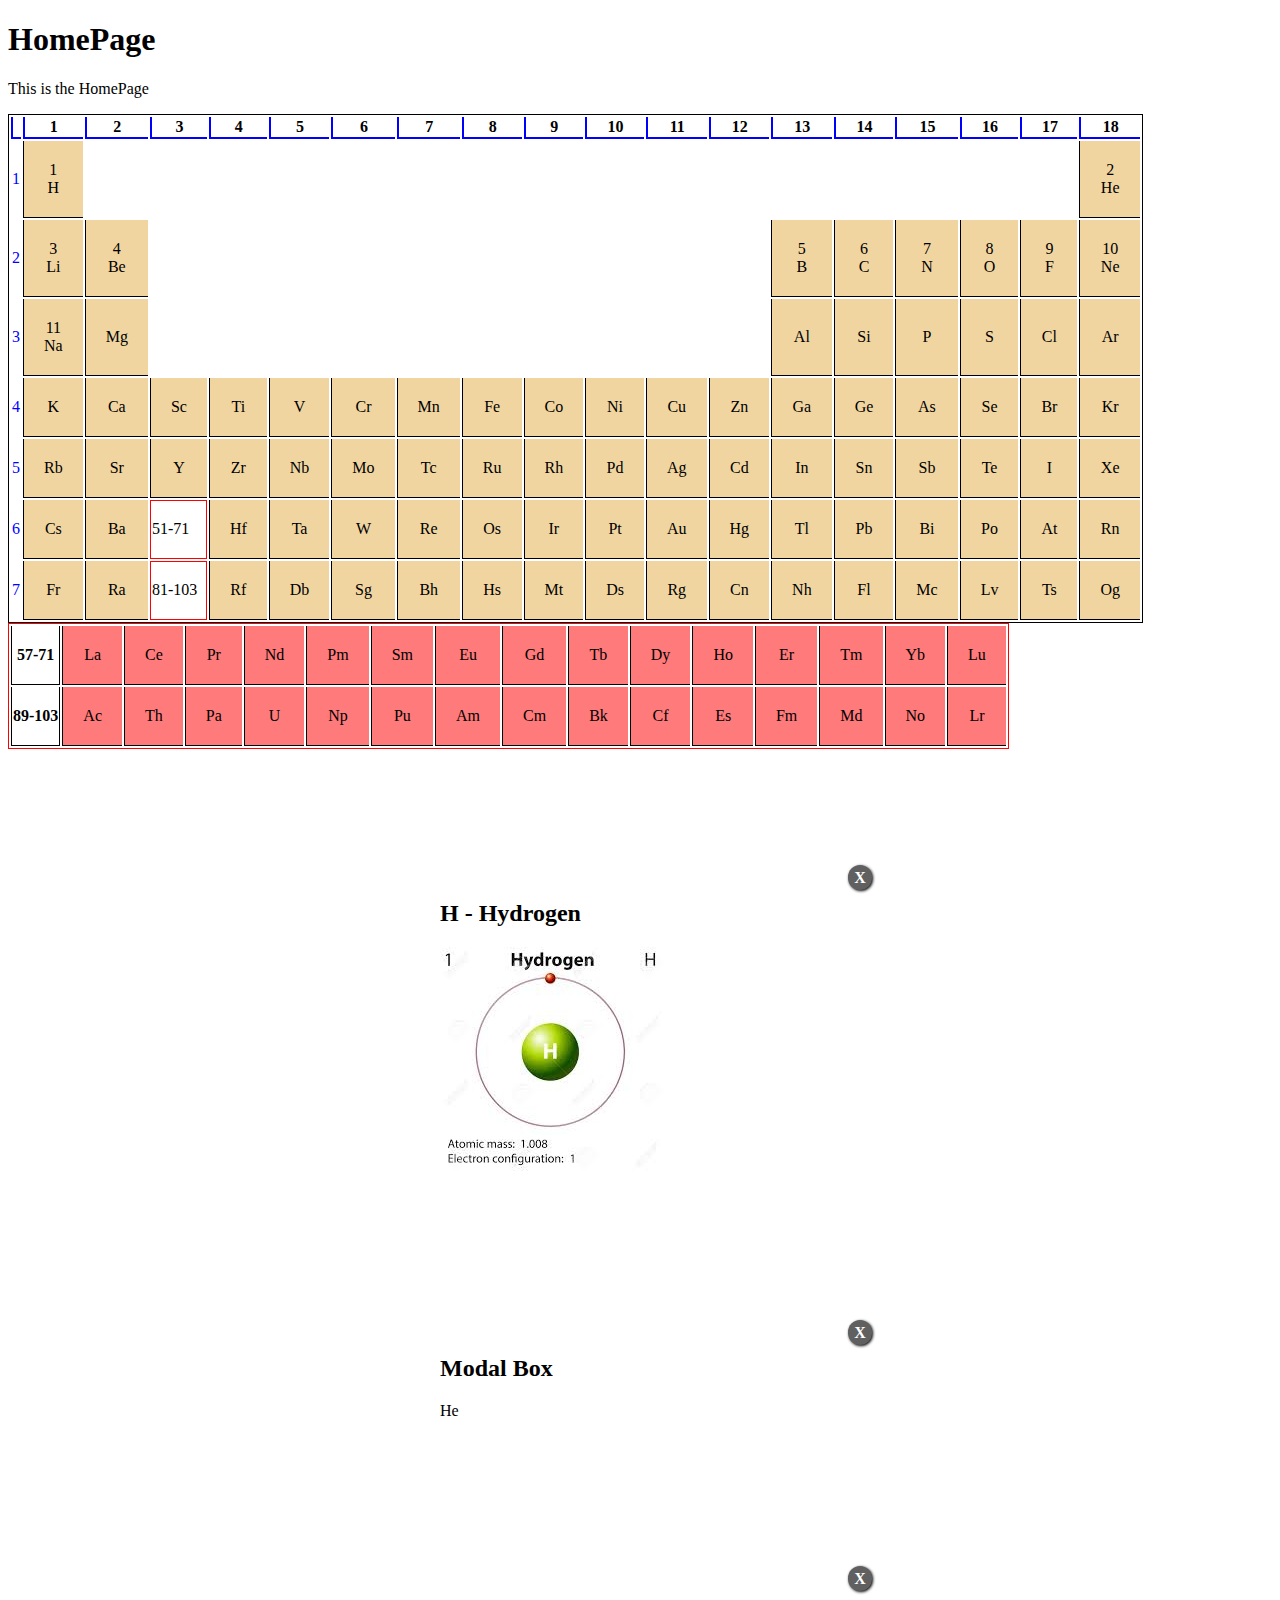
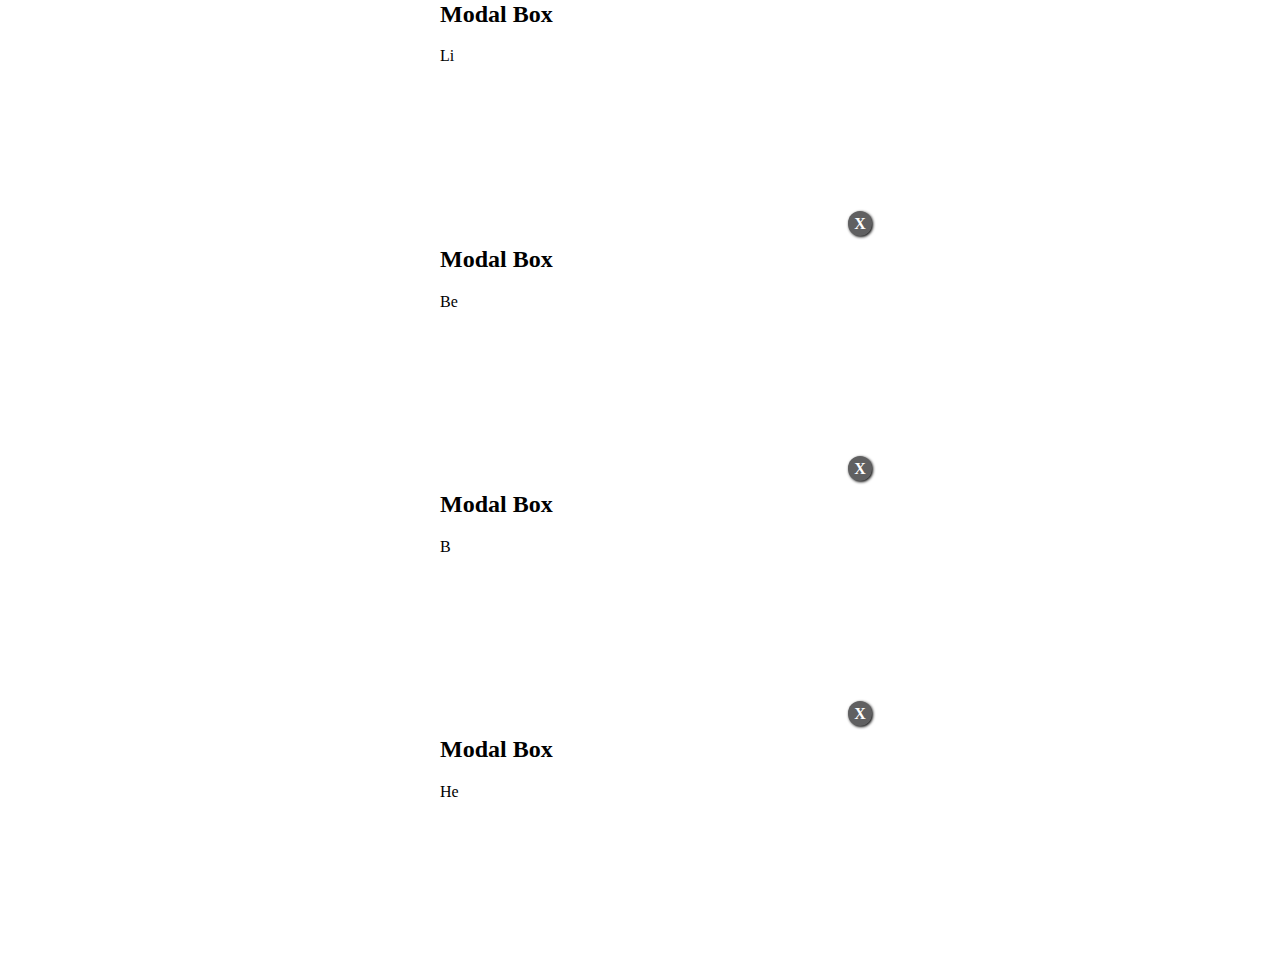
<file: index.html>
<!DOCTYPE html>

<head>
    

<title>Test Site</title>
    <style>
        #periodictablemain{
            border: solid 1px black;
        }

        .numberrow th{
            border-left: solid 2px blue;
            border-bottom: solid 2px blue;
        }

        .element{
            text-align: center; 
            border-left: solid 1px black;
            border-bottom: solid 1px black;
            padding: 20px;
            background-color: #f0d5a1;
        }


        .element:hover{
            background-color: #7abfff;
            transition: 0.5s;
            cursor: pointer;
        }
        

        .rownum{
            color: blue;
        }

        .extraarea{
           border: solid 1px red;
        }
        .longelementarea{
            border: solid 1px red;
        }
        .longelementarea th{
            border-right: solid 1px black;
            border-left: solid 1px black;
            border-bottom: solid 1px black;
        }
        .longelementarea td{
            border-left: solid 1px black;
            border-bottom: solid 1px black;
        }
        .pdsecond{
            background-color: #ff7a7a;
        }

        /* .element .at_num{
            position: absolute;
            top: 142px;
            margin-left: 30px;
            font-size: 15px;
        }
        

        .element .at_num2{
            text-align: left;
        }
        /* .element .at_num2{
            position: absolute;
            top: 202px;
            margin-left: 23px;
            font-size: 15px;
        } */ */

        .modalDialog {
		position: fixed;
		font-family: Arial, Helvetica, sans-serif;
		top: 0;
		right: 0;
		bottom: 0;
		left: 0;
		background: rgba(0,0,0,0.8);
		z-index: 99999;
		opacity:0;
		-webkit-transition: opacity 400ms ease-in;
		-moz-transition: opacity 400ms ease-in;
		transition: opacity 400ms ease-in;
		pointer-events: none;
	}

	.modalDialog:target {
		opacity:1;
		pointer-events: auto;
	}

	.modalDialog > div {
		width: 400px;
		position: relative;
		margin: 10% auto;
		padding: 5px 20px 13px 20px;
		border-radius: 10px;
		background: #fff;
	}

	.close {
		background: #606061;
		color: #FFFFFF;
		line-height: 25px;
		position: absolute;
		right: -12px;
		text-align: center;
		top: -10px;
		width: 24px;
		text-decoration: none;
		font-weight: bold;
		-webkit-border-radius: 12px;
		-moz-border-radius: 12px;
		border-radius: 12px;
		-moz-box-shadow: 1px 1px 3px #000;
		-webkit-box-shadow: 1px 1px 3px #000;
		box-shadow: 1px 1px 3px #000;
	}

	.close:hover { background: #00d9ff; }
    </style>
</head>

<body>
    <h1>HomePage</h1>


    <p>This is the HomePage</p>

    <table id="periodictablemain">
        <tr class=numberrow>
            <th></th>
            <th>1</th>
            <th>2</th>
            <th>3</th>
            <th>4</th>
            <th>5</th>
            <th>6</th>
            <th>7</th>
            <th>8</th>
            <th>9</th>
            <th>10</th>
            <th>11</th>
            <th>12</th>
            <th>13</th>
            <th>14</th>
            <th>15</th>
            <th>16</th>
            <th>17</th>
            <th>18</th>
        </tr>
        <tr class=row1>
            <td class="rownum">1</td>
            <td class="element" onclick="location.href='#openH'">
                <div class="at_num">1</div>H</td>
            <td class=emptydata></td>
            <td class=emptydata></td>
            <td class=emptydata></td>
            <td class=emptydata></td>
            <td class=emptydata></td>
            <td class=emptydata></td>
            <td class=emptydata></td>
            <td class=emptydata></td>
            <td class=emptydata></td>
            <td class=emptydata></td>
            <td class=emptydata></td>
            <td class=emptydata></td>
            <td class=emptydata></td>
            <td class=emptydata></td>
            <td class=emptydata></td>
            <td class=emptydata></td>
            <td class="element" onclick="location.href='#openHe'"><div class="at_num">2</div>He</td>
        </tr>
        <tr class=row2>
            <td class="rownum">2</td>
            <td class="element" onclick="location.href='#openLi'"><div class="at_num2">3<br /></div>Li</td>
            <td class="element" onclick="location.href='#openBe'"><div class="at_num2">4</div>Be</td>
            <td class=emptydata></td>
            <td class=emptydata></td>
            <td class=emptydata></td>
            <td class=emptydata></td>
            <td class=emptydata></td>
            <td class=emptydata></td>
            <td class=emptydata></td>
            <td class=emptydata></td>
            <td class=emptydata></td>
            <td class=emptydata></td>
            <td class="element" onclick="location.href='#openB'"><div class="at_num2">5</div>B</td>
            <td class="element"onclick="location.href='#openC'"><div class="at_num2">6</div>C</td>
            <td class="element"><div class="at_num2">7</div>N</td>
            <td class="element"><div class="at_num2">8</div>O</td>
            <td class="element"><div class="at_num2">9</div>F</td>
            <td class="element"><div class="at_num2">10</div>Ne</td>
        </tr>
        <tr class=row3>
            <td class="rownum">3</td>
            <td class="element"><div class="at_num3">11</div>Na</td>
            <td class="element">Mg</td>
            <td class=emptydata></td>
            <td class=emptydata></td>
            <td class=emptydata></td>
            <td class=emptydata></td>
            <td class=emptydata></td>
            <td class=emptydata></td>
            <td class=emptydata></td>
            <td class=emptydata></td>
            <td class=emptydata></td>
            <td class=emptydata></td>
            <td class="element">Al</td>
            <td class="element">Si</td>
            <td class="element">P</td>
            <td class="element">S</td>
            <td class="element">Cl</td>
            <td class="element">Ar</td>
        </tr>
        <tr class=row4>
            <td class="rownum">4</td>
            <td class="element">K</td>
            <td class="element">Ca</td>
            <td class="element">Sc</td>
            <td class="element">Ti</td>
            <td class="element">V</td>
            <td class="element">Cr</td>
            <td class="element">Mn</td>
            <td class="element">Fe</td>
            <td class="element">Co</td>
            <td class="element">Ni</td>
            <td class="element">Cu</td>
            <td class="element">Zn</td>
            <td class="element">Ga</td>
            <td class="element">Ge</td>
            <td class="element">As</td>
            <td class="element">Se</td>
            <td class="element">Br</td>
            <td class="element">Kr</td>
        </tr>
        <tr class=row5>
            <td class="rownum">5</td>
            <td class="element">Rb</td>
            <td class="element">Sr</td>
            <td class="element">Y</td>
            <td class="element">Zr</td>
            <td class="element">Nb</td>
            <td class="element">Mo</td>
            <td class="element">Tc</td>
            <td class="element">Ru</td>
            <td class="element">Rh</td>
            <td class="element">Pd</td>
            <td class="element">Ag</td>
            <td class="element">Cd</td>
            <td class="element">In</td>
            <td class="element">Sn</td>
            <td class="element">Sb</td>
            <td class="element">Te</td>
            <td class="element">I</td>
            <td class="element">Xe</td>
        </tr>
        <tr class=row6>
            <td class="rownum">6</td>
            <td class="element">Cs</td>
            <td class="element">Ba</td>
            <td class="extraarea">51-71</td>
            <td class="element">Hf</td>
            <td class="element">Ta</td>
            <td class="element">W</td>
            <td class="element">Re</td>
            <td class="element">Os</td>
            <td class="element">Ir</td>
            <td class="element">Pt</td>
            <td class="element">Au</td>
            <td class="element">Hg</td>
            <td class="element">Tl</td>
            <td class="element">Pb</td>
            <td class="element">Bi</td>
            <td class="element">Po</td>
            <td class="element">At</td>
            <td class="element">Rn</td>
        </tr>
        <tr class=row7>
            <td class="rownum">7</td>
            <td class="element">Fr</td>
            <td class="element">Ra</td>
            <td class="extraarea">81-103</td>
            <td class="element">Rf</td>
            <td class="element">Db</td>
            <td class="element">Sg</td>
            <td class="element">Bh</td>
            <td class="element">Hs</td>
            <td class="element">Mt</td>
            <td class="element">Ds</td>
            <td class="element">Rg</td>
            <td class="element">Cn</td>
            <td class="element">Nh</td>
            <td class="element">Fl</td>
            <td class="element">Mc</td>
            <td class="element">Lv</td>
            <td class="element">Ts</td>
            <td class="element">Og</td>
        </tr>
    </table>
    <table class="longelementarea">
        <tr class="57-71">
            <th>57-71</th>
            <td class="element pdsecond">La</td>
            <td class="element pdsecond">Ce</td>
            <td class="element pdsecond">Pr</td>
            <td class="element pdsecond">Nd</td>
            <td class="element pdsecond">Pm</td>
            <td class="element pdsecond">Sm</td>
            <td class="element pdsecond">Eu</td>
            <td class="element pdsecond">Gd</td>
            <td class="element pdsecond">Tb</td>
            <td class="element pdsecond">Dy</td>
            <td class="element pdsecond">Ho</td>
            <td class="element pdsecond">Er</td>
            <td class="element pdsecond">Tm</td>
            <td class="element pdsecond">Yb</td>
            <td class="element pdsecond">Lu</td>
        </tr>
        <tr class="89-103">
            <th>89-103</th>
            <td class="element pdsecond">Ac</td>
            <td class="element pdsecond">Th</td>
            <td class="element pdsecond">Pa</td>
            <td class="element pdsecond">U</td>
            <td class="element pdsecond">Np</td>
            <td class="element pdsecond">Pu</td>
            <td class="element pdsecond">Am</td>
            <td class="element pdsecond">Cm</td>
            <td class="element pdsecond">Bk</td>
            <td class="element pdsecond">Cf</td>
            <td class="element pdsecond">Es</td>
            <td class="element pdsecond">Fm</td>
            <td class="element pdsecond">Md</td>
            <td class="element pdsecond">No</td>
            <td class="element pdsecond">Lr</td>
    </table>


    <div id="openH" class="modalDialog">
	<div>
		<a href="#close" title="Close" class="close">X</a>
		<h2>H - Hydrogen</h2>
		<p><Img src="./imgs/hydrogenimg.png"></p>
	</div>
</div>

    <div id="openHe" class="modalDialog">
	<div>
		<a href="#close" title="Close" class="close">X</a>
		<h2>Modal Box</h2>
		<p>He</p>
	</div>
</div>

    <div id="openLi" class="modalDialog">
	<div>
		<a href="#close" title="Close" class="close">X</a>
		<h2>Modal Box</h2>
		<p>Li</p>
	</div>
</div>

    <div id="openBe" class="modalDialog">
	<div>
		<a href="#close" title="Close" class="close">X</a>
		<h2>Modal Box</h2>
		<p>Be</p>
	</div>
</div>

    <div id="openB" class="modalDialog">
	<div>
		<a href="#close" title="Close" class="close">X</a>
		<h2>Modal Box</h2>
		<p>B</p>
	</div>
</div>

    <div id="openC" class="modalDialog">
	<div>
		<a href="#close" title="Close" class="close">X</a>
		<h2>Modal Box</h2>
		<p>He</p>
	</div>
</div>

</body>

</html>
</file>
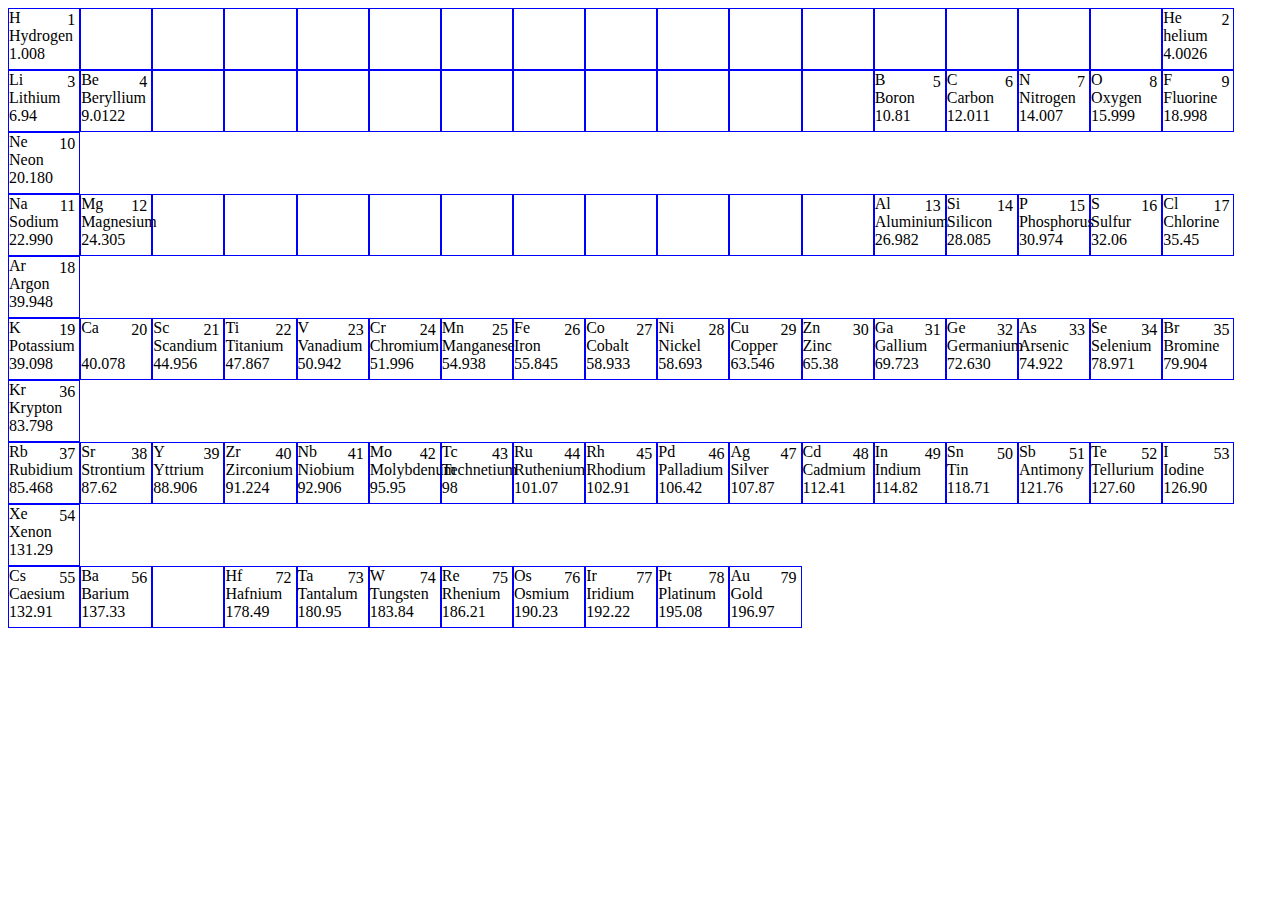
<file: divs.html>
<!DOCTYPE html>

<head>
<title>Test Site</title>

<link rel="stylesheet" type="text/css" href="./main.css">
    <style>


        .modalDialog {
		position: fixed;
		font-family: Arial, Helvetica, sans-serif;
		top: 0;
		right: 0;
		bottom: 0;
		left: 0;
		background: rgba(0,0,0,0.8);
		z-index: 99999;
		opacity:0;
		-webkit-transition: opacity 400ms ease-in;
		-moz-transition: opacity 400ms ease-in;
		transition: opacity 400ms ease-in;
		pointer-events: none;
	}

	.modalDialog:target {
		opacity:1;
		pointer-events: auto;
	}

	.modalDialog > div {
		width: 400px;
		position: relative;
		margin: 10% auto;
		padding: 5px 20px 13px 20px;
		border-radius: 10px;
		background: #fff;
	}

	.close {
		background: #606061;
		color: #FFFFFF;
		line-height: 25px;
		position: absolute;
		right: -12px;
		text-align: center;
		top: -10px;
		width: 24px;
		text-decoration: none;
		font-weight: bold;
		-webkit-border-radius: 12px;
		-moz-border-radius: 12px;
		border-radius: 12px;
		-moz-box-shadow: 1px 1px 3px #000;
		-webkit-box-shadow: 1px 1px 3px #000;
		box-shadow: 1px 1px 3px #000;
	}

	.close:hover { background: #00d9ff; }
    </style>
</head>

<body>
    <div class="periodictablemain">
        <div class="periodicrow">
            <div class="cell">
                <div class="element">
                    <div class="at_num">1</div>
                    <div class="symbol">H</div>
                    <div class="at_details">Hydrogen<br />1.008</div>
                </div>
            </div>
            <div class="cell"></div>
            <div class="cell"></div>
            <div class="cell"></div>
            <div class="cell"></div>
            <div class="cell"></div>
            <div class="cell"></div>
            <div class="cell"></div>
            <div class="cell"></div>
            <div class="cell"></div>
            <div class="cell"></div>
            <div class="cell"></div>
            <div class="cell"></div>
            <div class="cell"></div>
            <div class="cell"></div>
            <div class="cell"></div>
            <div class="cell">
                <div class="element">
                    <div class="at_num">2</div>
                    <div class="symbol">He</div>
                    <div class="at_details">helium<br />4.0026</div>
                </div>
            </div>
        </div>
        <div class="periodicrow">
            <div class="cell">
                <div class="element">
                    <div class="at_num">3</div>
                    <div class="symbol">Li</div>
                    <div class="at_details">Lithium<br />6.94</div>
                </div>
            </div>

            <div class="cell">
                <div class="element">
                    <div class="at_num">4</div>
                    <div class="symbol">Be</div>
                    <div class="at_details">Beryllium<br />9.0122</div>
                </div>
            </div>

            <div class="cell"></div>
            <div class="cell"></div>
            <div class="cell"></div>
            <div class="cell"></div>
            <div class="cell"></div>
            <div class="cell"></div>
            <div class="cell"></div>
            <div class="cell"></div>
            <div class="cell"></div>
            <div class="cell"></div>

            <div class="cell">
                <div class="element">
                    <div class="at_num">5</div>
                    <div class="symbol">B</div>
                    <div class="at_details">Boron<br />10.81</div>
                </div>
            </div>

            <div class="cell">
                <div class="element">
                    <div class="at_num">6</div>
                    <div class="symbol">C</div>
                    <div class="at_details">Carbon<br />12.011</div>
                </div>
            </div>

            <div class="cell">
                <div class="element">
                    <div class="at_num">7</div>
                    <div class="symbol">N</div>
                    <div class="at_details">Nitrogen<br />14.007</div>
                </div>
            </div>

            <div class="cell">
                <div class="element">
                    <div class="at_num">8</div>
                    <div class="symbol">O</div>
                    <div class="at_details">Oxygen<br />15.999</div>
                </div>
            </div>

            <div class="cell">
                <div class="element">
                    <div class="at_num">9</div>
                    <div class="symbol">F</div>
                    <div class="at_details">Fluorine<br />18.998</div>
                </div>
            </div>

            <div class="cell">
                <div class="element">
                    <div class="at_num">10</div>
                    <div class="symbol">Ne</div>
                    <div class="at_details">Neon<br />20.180</div>
                </div>
            </div>
     </div>

     <div class="periodicrow">
         <div class="cell">
             <div class="element">
                 <div class="at_num">11</div>
                 <div class="symbol">Na</div>
                 <div class="at_details">Sodium<br />22.990</div>
             </div>
         </div>

         <div class="cell">
             <div class="element">
                 <div class="at_num">12</div>
                 <div class="symbol">Mg</div>
                 <div class="at_details">Magnesium<br />24.305</div>
             </div>
         </div>
        <div class="cell"></div>
        <div class="cell"></div>
        <div class="cell"></div>
        <div class="cell"></div>
        <div class="cell"></div>
        <div class="cell"></div>
        <div class="cell"></div>
        <div class="cell"></div>
        <div class="cell"></div>
        <div class="cell"></div>
        <div class="cell">
            <div class="element">
                <div class="at_num">13</div>
                <div class="symbol">Al</div>
                <div  class="at_details">Aluminium<br />26.982</div>
            </div>
        </div>
        <div class="cell">
            <div class="element">
                <div class="at_num">14</div>
                <div class="symbol">Si</div>
                <div class="at_details">Silicon<br />28.085</div>
            </div>
        </div>
        <div class="cell">
            <div class="element">
                <div class="at_num">15</div>
                <div class="symbol">P</div>
                <div class="at_details">Phosphorus<br />30.974</div>
            </div>
        </div>
        <div class="cell">
            <div class="element">
                <div class="at_num">16</div>
                <div class="symbol">S</div>
                <div class="at_details">Sulfur<br />32.06</div>
            </div>
        </div>
        <div class="cell">
            <div class="element">
                <div class="at_num">17</div>
                <div class="symbol">Cl</div>
                <div class="at_details">Chlorine<br />35.45</div>
            </div>
        </div>
        <div class="cell">
            <div class="element">
                <div class="at_num">18</div>
                <div class="symbol">Ar</div>
                <div class="at_details">Argon<br />39.948</div>
            </div>
        </div>
  </div>
     <div class="periodicrow">
         <div class="cell">
             <div class="element">
                 <div class="at_num">19</div>
                 <div class="symbol">K</div>
                 <div class="at_details">Potassium<br />39.098</div>
             </div>
         </div>
         <div class="cell">
             <div class="element">
                 <div class="at_num">20</div>
                 <div class="symbol">Ca</div>
                 <div class="at_details"><br />40.078</div>
             </div>
         </div>
         <div class="cell">
             <div class="element">
                 <div class="at_num">21</div>
                 <div class="symbol">Sc</div>
                 <div class="at_details">Scandium<br />44.956</div>
             </div>
         </div>
         <div class="cell">
             <div class="element">
                 <div class="at_num">22</div>
                 <div class="symbol">Ti</div>
                 <div class="at_details">Titanium<br />47.867</div>
             </div>
         </div><div class="cell">
             <div class="element">
                 <div class="at_num">23</div>
                 <div class="symbol">V</div>
                 <div class="at_details">Vanadium<br />50.942</div>
             </div>
         </div><div class="cell">
             <div class="element">
                 <div class="at_num">24</div>
                 <div class="symbol">Cr</div>
                 <div class="at_details">Chromium<br />51.996</div>
             </div>
         </div><div class="cell">
             <div class="element">
                 <div class="at_num">25</div>
                 <div class="symbol">Mn</div>
                 <div class="at_details">Manganese<br />54.938</div>
             </div>
         </div><div class="cell">
             <div class="element">
                 <div class="at_num">26</div>
                 <div class="symbol">Fe</div>
                 <div class="at_details">Iron<br />55.845</div>
             </div>
         </div><div class="cell">
             <div class="element">
                 <div class="at_num">27</div>
                 <div class="symbol">Co</div>
                 <div class="at_details">Cobalt<br />58.933</div>
             </div>
         </div><div class="cell">
             <div class="element">
                 <div class="at_num">28</div>
                 <div class="symbol">Ni</div>
                 <div class="at_details">Nickel<br />58.693</div>
             </div>
         </div><div class="cell">
             <div class="element">
                 <div class="at_num">29</div>
                 <div class="symbol">Cu</div>
                 <div class="at_details">Copper<br />63.546</div>
             </div>
         </div><div class="cell">
             <div class="element">
                 <div class="at_num">30</div>
                 <div class="symbol">Zn</div>
                 <div class="at_details">Zinc<br />65.38</div>
             </div>
         </div><div class="cell">
             <div class="element">
                 <div class="at_num">31</div>
                 <div class="symbol">Ga</div>
                 <div class="at_details">Gallium<br />69.723</div>
             </div>
         </div><div class="cell">
             <div class="element">
                 <div class="at_num">32</div>
                 <div class="symbol">Ge</div>
                 <div class="at_details">Germanium<br />72.630</div>
             </div>
         </div><div class="cell">
             <div class="element">
                 <div class="at_num">33</div>
                 <div class="symbol">As</div>
                 <div class="at_details">Arsenic<br />74.922</div>
             </div>
         </div><div class="cell">
             <div class="element">
                 <div class="at_num">34</div>
                 <div class="symbol">Se</div>
                 <div class="at_details">Selenium<br />78.971</div>
             </div>
         </div><div class="cell">
             <div class="element">
                 <div class="at_num">35</div>
                 <div class="symbol">Br</div>
                 <div class="at_details">Bromine<br />79.904</div>
             </div>
         </div><div class="cell">
             <div class="element">
                 <div class="at_num">36</div>
                 <div class="symbol">Kr</div>
                 <div class="at_details">Krypton<br />83.798</div>
             </div>
         </div>
        </div>  

        <div class="periodicrow">
         <div class="cell">
             <div class="element">
                 <div class="at_num">37</div>
                 <div class="symbol">Rb</div>
                 <div class="at_details">Rubidium<br />85.468</div>
             </div>
         </div>
         <div class="cell">
             <div class="element">
                 <div class="at_num">38</div>
                 <div class="symbol">Sr</div>
                 <div class="at_details">Strontium<br />87.62</div>
             </div>
         </div>
         <div class="cell">
             <div class="element">
                 <div class="at_num">39</div>
                 <div class="symbol">Y</div>
                 <div class="at_details">Yttrium<br />88.906</div>
             </div>
         </div>
         <div class="cell">
             <div class="element">
                 <div class="at_num">40</div>
                 <div class="symbol">Zr</div>
                 <div class="at_details">Zirconium<br />91.224</div>
             </div>
         </div>
         <div class="cell">
             <div class="element">
                 <div class="at_num">41</div>
                 <div class="symbol">Nb</div>
                 <div class="at_details">Niobium<br />92.906</div>
             </div>
         </div>
         <div class="cell">
             <div class="element">
                 <div class="at_num">42</div>
                 <div class="symbol">Mo</div>
                 <div class="at_details">Molybdenum<br />95.95</div>
             </div>
         </div>
         <div class="cell">
             <div class="element">
                 <div class="at_num">43</div>
                 <div class="symbol">Tc</div>
                 <div class="at_details">Technetium<br />98</div>
             </div>
         </div>
         <div class="cell">
             <div class="element">
                 <div class="at_num">44</div>
                 <div class="symbol">Ru</div>
                 <div class="at_details">Ruthenium<br />101.07</div>
             </div>
         </div>
         <div class="cell">
             <div class="element">
                 <div class="at_num">45</div>
                 <div class="symbol">Rh</div>
                 <div class="at_details">Rhodium<br />102.91</div>
             </div>
         </div>
         <div class="cell">
             <div class="element">
                 <div class="at_num">46</div>
                 <div class="symbol">Pd</div>
                 <div class="at_details">Palladium<br />106.42</div>
             </div>
         </div>
         <div class="cell">
             <div class="element">
                 <div class="at_num">47</div>
                 <div class="symbol">Ag</div>
                 <div class="at_details">Silver<br />107.87</div>
             </div>
         </div>
         <div class="cell">
             <div class="element">
                 <div class="at_num">48</div>
                 <div class="symbol">Cd</div>
                 <div class="at_details">Cadmium<br />112.41</div>
             </div>
         </div>
         <div class="cell">
             <div class="element">
                 <div class="at_num">49</div>
                 <div class="symbol">In</div>
                 <div class="at_details">Indium<br />114.82</div>
             </div>
         </div>
         <div class="cell">
             <div class="element">
                 <div class="at_num">50</div>
                 <div class="symbol">Sn</div>
                 <div class="at_details">Tin<br />118.71</div>
             </div>
         </div>
         <div class="cell">
             <div class="element">
                 <div class="at_num">51</div>
                 <div class="symbol">Sb</div>
                 <div class="at_details">Antimony<br />121.76</div>
             </div>
         </div>
         <div class="cell">
             <div class="element">
                 <div class="at_num">52</div>
                 <div class="symbol">Te</div>
                 <div class="at_details">Tellurium<br />127.60</div>
             </div>
         </div>
         <div class="cell">
             <div class="element">
                 <div class="at_num">53</div>
                 <div class="symbol">I</div>
                 <div class="at_details">Iodine<br />126.90</div>
             </div>
         </div>
         <div class="cell">
             <div class="element">
                 <div class="at_num">54</div>
                 <div class="symbol">Xe</div>
                 <div class="at_details">Xenon<br />131.29</div>
             </div>
         </div>
        </div>



        <div class="periodicrow">
         <div class="cell">
             <div class="element">
                 <div class="at_num">55</div>
                 <div class="symbol">Cs</div>
                 <div class="at_details">Caesium<br />132.91</div>
             </div>
         </div> 
         <div class="cell">
             <div class="element">
                 <div class="at_num">56</div>
                 <div class="symbol">Ba</div>
                 <div class="at_details">Barium<br />137.33</div>
             </div>
         </div>
         <div class="cell"></div>
         <div class="cell">
             <div class="element">
                 <div class="at_num">72</div>
                 <div class="symbol">Hf</div>
                 <div class="at_details">Hafnium<br />178.49</div>
             </div>
         </div>
         <div class="cell">
             <div class="element">
                 <div class="at_num">73</div>
                 <div class="symbol">Ta</div>
                 <div class="at_details">Tantalum<br />180.95</div>
             </div>
         </div>
         <div class="cell">
             <div class="element">
                 <div class="at_num">74</div>
                 <div class="symbol">W</div>
                 <div class="at_details">Tungsten<br />183.84</div>
             </div>
         </div>
         <div class="cell">
             <div class="element">
                 <div class="at_num">75</div>
                 <div class="symbol">Re</div>
                 <div class="at_details">Rhenium<br />186.21</div>
             </div>
         </div>
         <div class="cell">
             <div class="element">
                 <div class="at_num">76</div>
                 <div class="symbol">Os</div>
                 <div class="at_details">Osmium<br />190.23</div>
             </div>
         </div>
         <div class="cell">
             <div class="element">
                 <div class="at_num">77</div>
                 <div class="symbol">Ir</div>
                 <div class="at_details">Iridium<br />192.22</div>
             </div>
         </div>
         <div class="cell">
             <div class="element">
                 <div class="at_num">78</div>
                 <div class="symbol">Pt</div>
                 <div class="at_details">Platinum<br />195.08</div>
             </div>
         </div>
         <div class="cell">
             <div class="element">
                 <div class="at_num">79</div>
                 <div class="symbol">Au</div>
                 <div class="at_details">Gold<br />196.97</div>
             </div>
         </div>

</div>


    <div id="openH" class="modalDialog">
	<div>
		<a href="#close" title="Close" class="close">X</a>
		<h2>H - Hydrogen</h2>
		<p><Img src="./imgs/hydrogenimg.png"></p>
	</div>
</div>

    <div id="openHe" class="modalDialog">
	<div>
		<a href="#close" title="Close" class="close">X</a>
		<h2>Modal Box</h2>
		<p>He</p>
	</div>
</div>

    <div id="openLi" class="modalDialog">
	<div>
		<a href="#close" title="Close" class="close">X</a>
		<h2>Modal Box</h2>
		<p>He</p>
	</div>
</div>

</body>

</html>
</file>
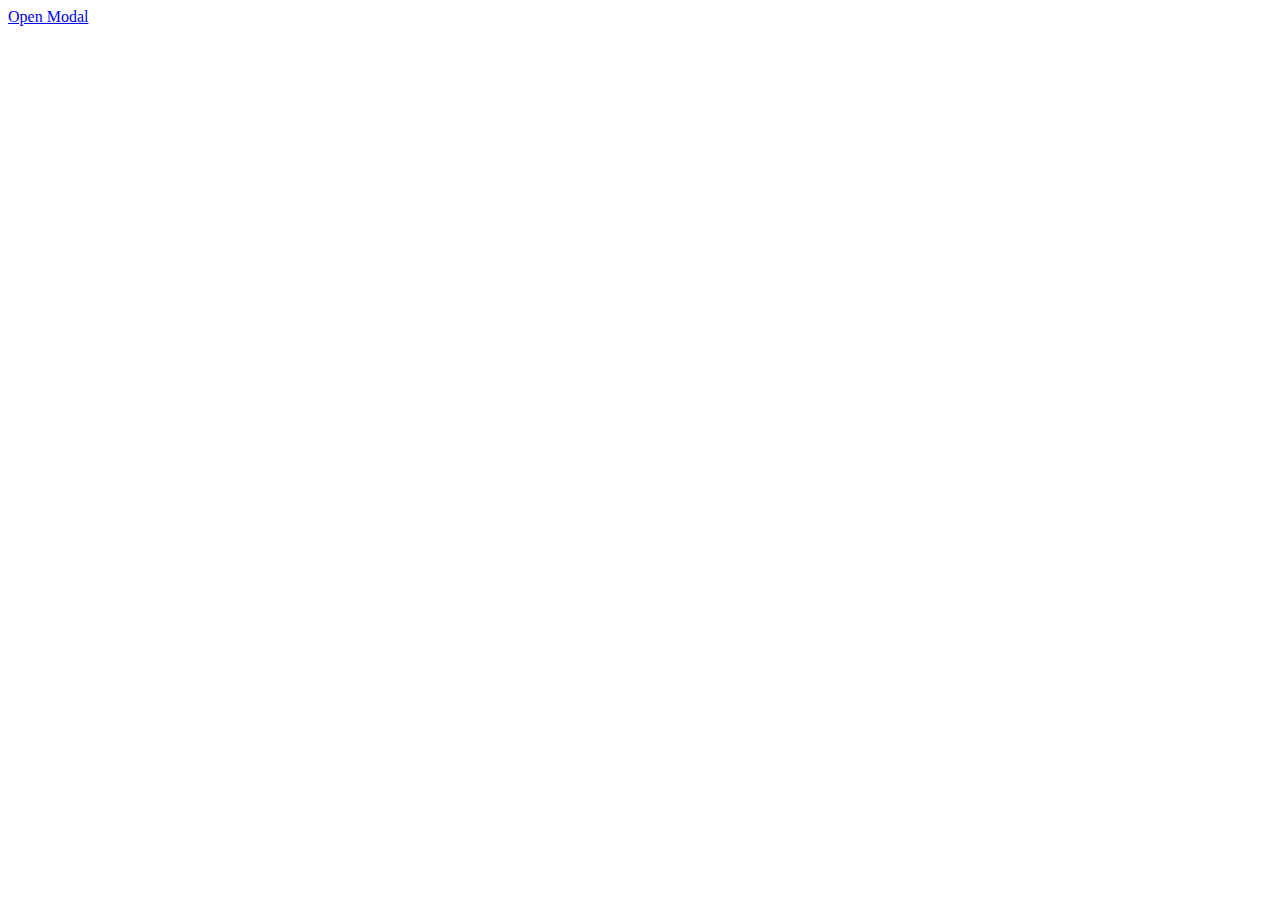
<file: Test.html>
<!DOCTYPE html>
<head>
	<title>Creating a modal window with HTML5 &amp; CSS3</title>
	
	<style>
	.modalDialog {
		position: fixed;
		font-family: Arial, Helvetica, sans-serif;
		top: 0;
		right: 0;
		bottom: 0;
		left: 0;
		background: rgba(0,0,0,0.8);
		z-index: 99999;
		opacity:0;
		-webkit-transition: opacity 400ms ease-in;
		-moz-transition: opacity 400ms ease-in;
		transition: opacity 400ms ease-in;
		pointer-events: none;
	}

	.modalDialog:target {
		opacity:1;
		pointer-events: auto;
	}

	.modalDialog > div {
		width: 400px;
		position: relative;
		margin: 10% auto;
		padding: 5px 20px 13px 20px;
		border-radius: 10px;
		background: #fff;
		background: -moz-linear-gradient(#fff, #999);
		background: -webkit-linear-gradient(#fff, #999);
		background: -o-linear-gradient(#fff, #999);
	}

	.close {
		background: #606061;
		color: #FFFFFF;
		line-height: 25px;
		position: absolute;
		right: -12px;
		text-align: center;
		top: -10px;
		width: 24px;
		text-decoration: none;
		font-weight: bold;
		-webkit-border-radius: 12px;
		-moz-border-radius: 12px;
		border-radius: 12px;
		-moz-box-shadow: 1px 1px 3px #000;
		-webkit-box-shadow: 1px 1px 3px #000;
		box-shadow: 1px 1px 3px #000;
	}

	.close:hover { background: #00d9ff; }
	</style>
</head>

<body>

<a href="#openModal">Open Modal</a>

<div id="openModal" class="modalDialog">
	<div>
		<a href="#close" title="Close" class="close">X</a>
		<h2>Modal Box</h2>
		<p>This is a sample modal box that can be created using the powers of CSS3.</p>
		<p>You could do a lot of things here like have a pop-up ad that shows when your website loads, or create a login/register form for users.</p>
	</div>
</div>

</body>
</html>
</file>
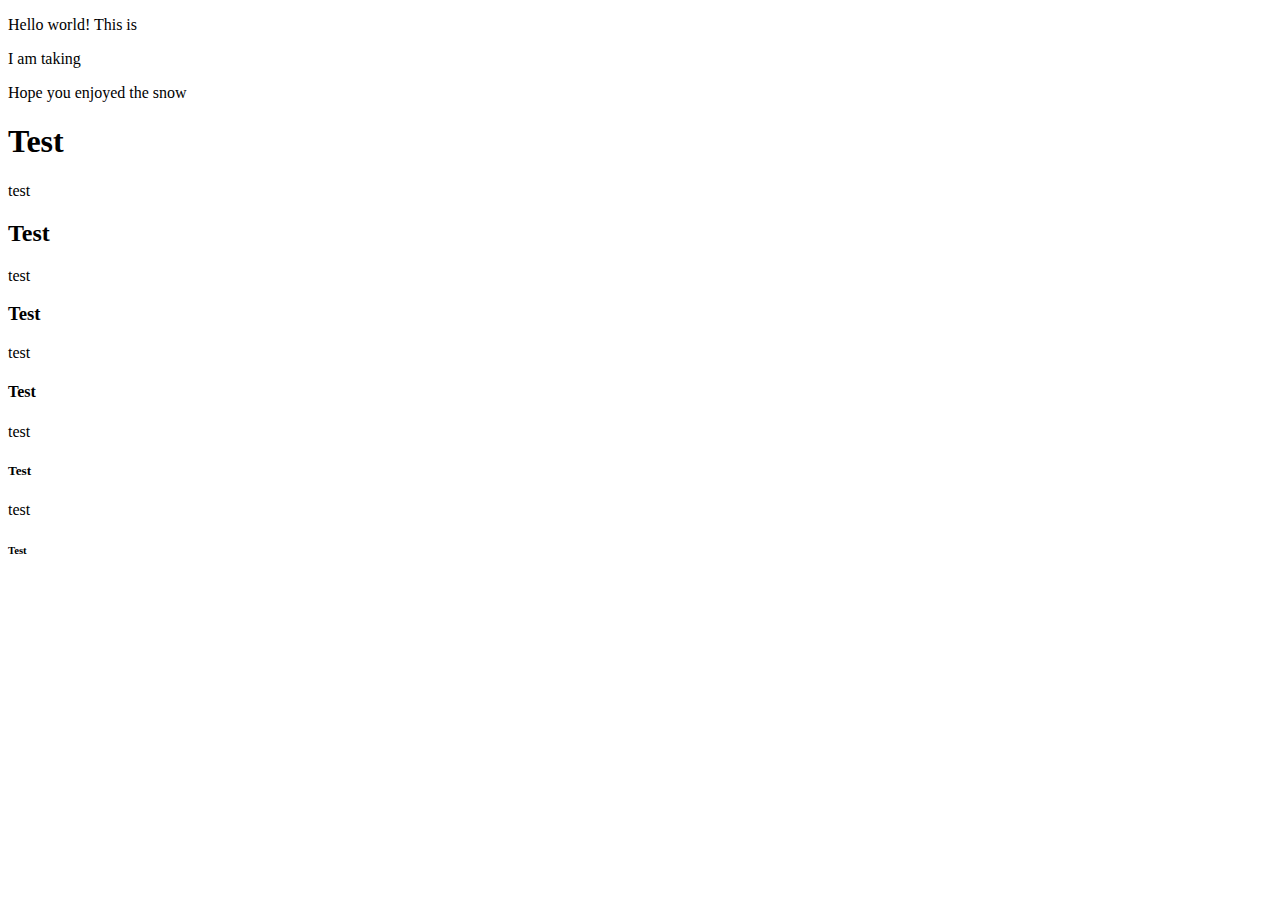
<file: test2.html>
<!DOCTYPE html>
<html lang="en">
  <head>
    <meta charset="UTF-8" />
    <meta name="viewport" content="width=device-width, initial-scale=1.0" />
    <meta http-equiv="X-UA-Compatible" content="ie=edge" />
    <title>Document</title>
  </head>
  <body>
    <p>Hello world! This is</p>
    <p>I am taking</p>
    <p>Hope you enjoyed the snow</p>
    <h1>Test</h1>
    test
    <h2>Test</h2>
    test
    <h3>Test</h3>
    test
    <h4>Test</h4>
    test
    <h5>Test</h5>
    test
    <h6>Test</h6>
  </body>
</html>
</file>
<file: main.css>
.periodictablemain {
  position: relative;
  height: 200px;
}

.periodicrow {
  clear: both;
  height: 30%;
  /* display: flex; */
}

.cell {
  border: 1px solid blue;
  float: left;
  position: relative;
  width: 5.55%;
  height: 100%;
}

.element {
  position: absolute;
  top: 0;
  left: 0;
  bottom: 1px;
  right: 1px;
}

.at_num,
.at_details {
  position: absolute;
  font-size: 1em;
}

.at_num {
  top: 2px;
  right: 3px;
}
</file>
